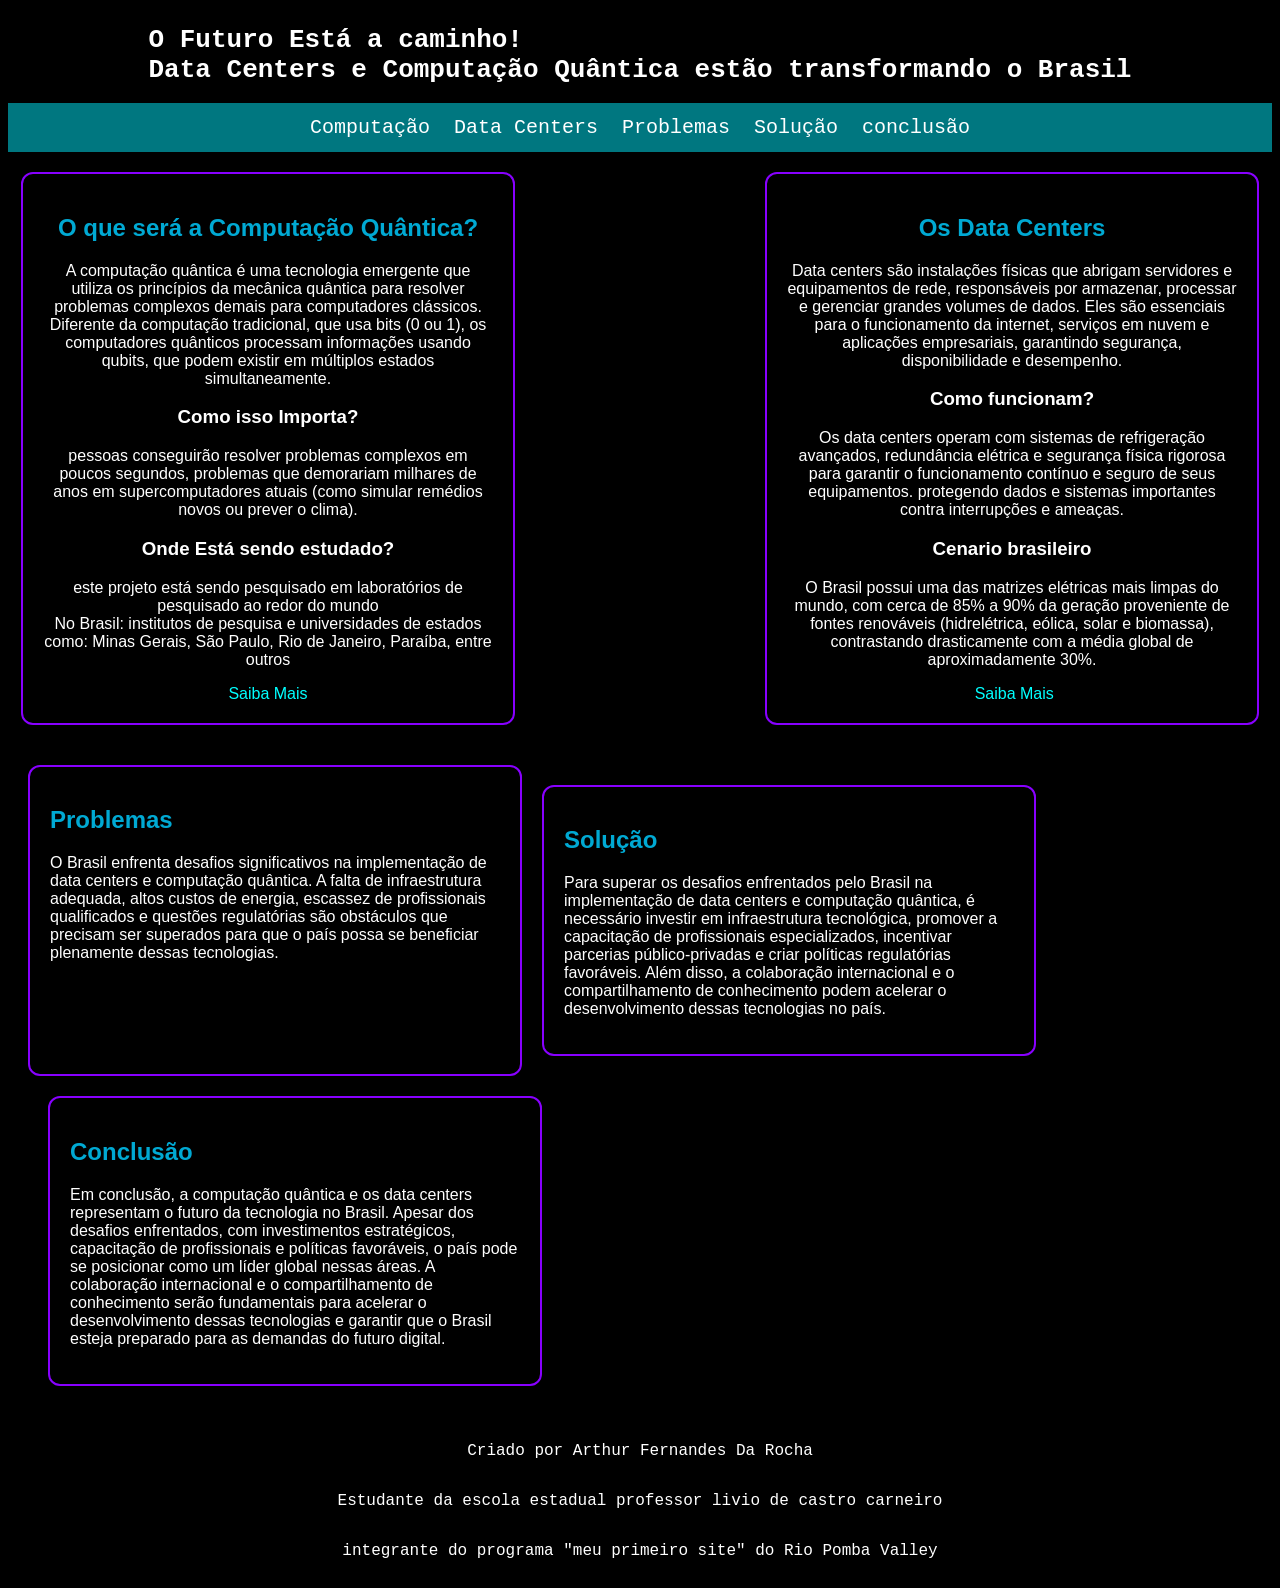
<file: index.html>
<!DOCTYPE html>
<html lang="pt-br">

<head>
    <meta charset="UTF-8">
    <meta name="viewport" content="width=device-width, initial-scale=1.0">
    <title>ODS-9 Arthur Fernandes Da Rocha</title>
    <link rel="stylesheet" href="style.css">

</head>

<body>
    <header>
        <h1>O Futuro Está a caminho!<br>Data Centers e Computação Quântica estão transformando o Brasil</h1>

    </header>

    <div class="container">
        <nav>
            <ul>
                <li><a href="#computaçãoquantica">Computação</a></li>
                <li><a href="#datacenters">Data Centers</a></li>
                <li><a href="#problemas">Problemas</a></li>
                <li><a href="#solução">Solução</a></li>
                <li><a href="#conclusão">conclusão</a></li>

            </ul>
        </nav>
    </div>

    <main>
        <section id="computaçãoquantica">
            <div class="computaçãoquantica">
                <h2>O que será a Computação Quântica?</h2>
                <p>A computação quântica é uma tecnologia emergente que utiliza os princípios da mecânica quântica para
                    resolver problemas complexos demais para computadores clássicos. Diferente da computação
                    tradicional, que usa bits (0 ou 1), os computadores quânticos processam informações usando qubits,
                    que podem existir em múltiplos estados simultaneamente.</p>
                <h3>Como isso Importa?</h3>
                <p>pessoas conseguirão resolver problemas complexos em poucos segundos, problemas que demorariam
                    milhares de anos em supercomputadores atuais (como simular remédios novos ou prever o clima).</p>
                <h3>Onde Está sendo estudado?</h3>
                <P>este projeto está sendo pesquisado em laboratórios de pesquisado ao redor do mundo<br>No Brasil:
                    institutos de pesquisa e universidades de estados como: Minas Gerais, São Paulo, Rio de Janeiro,
                    Paraíba, entre outros </P>
                    
                <a href="https://www.ibm.com/br-pt/think/topics/quantum-computing" target="_blank">Saiba Mais</a>
            </div>

        </section>

        <section id="datacenters">
            <div class="datacenters">
                <h2>Os Data Centers</h2>
                <p>Data centers são instalações físicas que abrigam servidores e equipamentos de rede, responsáveis por
                    armazenar, processar e gerenciar grandes volumes de dados. Eles são essenciais para o funcionamento
                    da internet, serviços em nuvem e aplicações empresariais, garantindo segurança, disponibilidade e
                    desempenho.</p>
                <h3>Como funcionam?</h3>
                <p>Os data centers operam com sistemas de refrigeração avançados, redundância elétrica e segurança
                    física rigorosa para garantir o funcionamento contínuo e seguro de seus equipamentos. protegendo dados e sistemas importantes contra interrupções e ameaças.</p>
                    <h3>Cenario brasileiro</h3>
                    <p>O Brasil possui uma das matrizes elétricas mais limpas do mundo, com cerca de 85% a 90% da geração proveniente de fontes renováveis (hidrelétrica, eólica, solar e biomassa), contrastando drasticamente com a média global de aproximadamente 30%. </p>⁠
                <a href="https://tecnoblog.net/responde/o-que-e-data-center/" target="_blank">Saiba Mais</a>

            </div>
        </section>


    </main>

    <section id="problemas">
        <div class="problemas">
            <h2>Problemas</h2>
            <p>O Brasil enfrenta desafios significativos na implementação de data centers e computação quântica. A
                falta de infraestrutura adequada, altos custos de energia, escassez de profissionais qualificados e
                questões regulatórias são obstáculos que precisam ser superados para que o país possa se beneficiar
                plenamente dessas tecnologias.</p>
        </div>

        <section id="solução">
            <div class="solução">
                <h2>Solução</h2>
                <p>Para superar os desafios enfrentados pelo Brasil na implementação de data centers e computação
                    quântica, é necessário investir em infraestrutura tecnológica, promover a capacitação de
                    profissionais
                    especializados, incentivar parcerias público-privadas e criar políticas regulatórias favoráveis.
                    Além
                    disso, a colaboração internacional e o compartilhamento de conhecimento podem acelerar o
                    desenvolvimento
                    dessas tecnologias no país.</p>
            </div>
        </section>

        <section id="conclusão">
            <div class="conclusão">
                <h2>Conclusão</h2>
                <p>Em conclusão, a computação quântica e os data centers representam o futuro da tecnologia no Brasil.
                    Apesar dos desafios enfrentados, com investimentos estratégicos, capacitação de profissionais e
                    políticas favoráveis, o país pode se posicionar como um líder global nessas áreas. A colaboração
                    internacional e o compartilhamento de conhecimento serão fundamentais para acelerar o
                    desenvolvimento
                    dessas tecnologias e garantir que o Brasil esteja preparado para as demandas do futuro digital.</p>
            </div>
        </section>

    </section>

    <footer>
        <p>Criado por Arthur Fernandes Da Rocha</p>  <p>Estudante da escola estadual professor livio de castro carneiro</p> <p>integrante do programa "meu primeiro site" do Rio Pomba Valley</p>
    </footer>



</body>

</html>
</file>
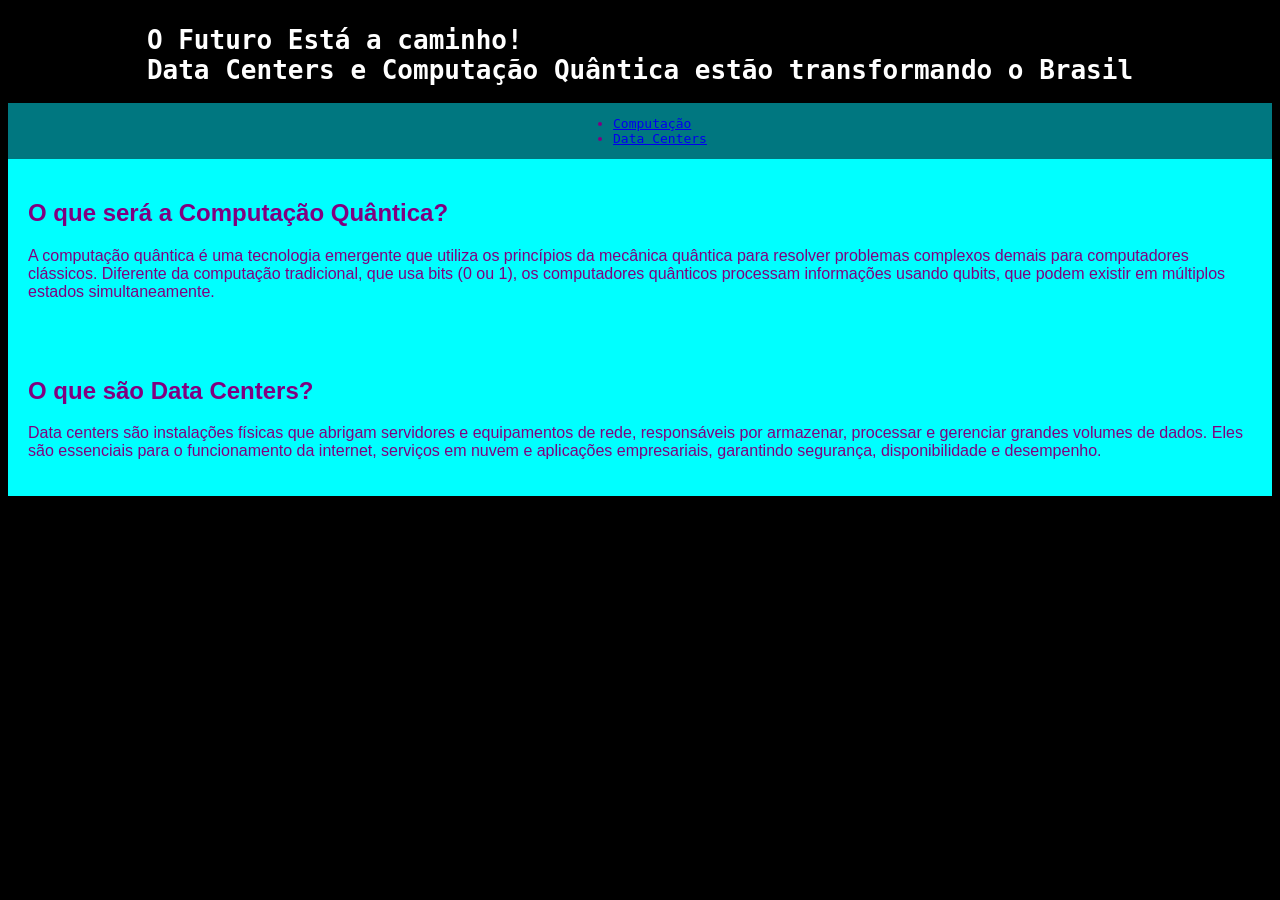
<file: Meu Primeiro Site ODS-9/index.html>
<!DOCTYPE html>
<html lang="pt-br">

<head>
    <meta charset="UTF-8">
    <meta name="viewport" content="width=device-width, initial-scale=1.0">
    <title>ODS-9 Arthur Fernandes Da Rocha</title>
    <link rel="stylesheet" href="style.css">

</head>

<body>
    <header>
        <h1>O Futuro Está a caminho!<br>Data Centers e Computação Quântica estão transformando o Brasil</h1>

    </header>

    <div class="container">
        <nav>
            <ul>
                <li><a href="#computação?">Computação</a></li>
                <li><a href="#datacenters">Data Centers</a></li>
            </ul>
        </nav>
    </div>

    <main>
        <section id="computaçãoquantica">
            <div class="computaçãoquantica">
                <h2>O que será a Computação Quântica?</h2>
                <p>A computação quântica é uma tecnologia emergente que utiliza os princípios da mecânica quântica para
                    resolver problemas complexos demais para computadores clássicos. Diferente da computação
                    tradicional, que usa bits (0 ou 1), os computadores quânticos processam informações usando qubits,
                    que podem existir em múltiplos estados simultaneamente.</p>
        </section>

        <section id="datacenters">
            <div class="datacenters">
                <h2>O que são Data Centers?</h2>
                <p>Data centers são instalações físicas que abrigam servidores e equipamentos de rede, responsáveis por
                    armazenar, processar e gerenciar grandes volumes de dados. Eles são essenciais para o funcionamento
                    da internet, serviços em nuvem e aplicações empresariais, garantindo segurança, disponibilidade e
                    desempenho.</p>
            </div>
        </section>
    </main>

</body>

</html>
</file>
<file: style.css>
body {
    background-color: black;
    font-family: monospace;
    color: rgb(255, 255, 255);
    flex-wrap: wrap;
}

header {
    color: rgb(255, 255, 255);
    display: flex;
    justify-content: center;
    flex-wrap: wrap;
    background-image: url(https://png.pngtree.com/background/20250202/original/pngtree-abstract-blue-technology-background-picture-image_16007720.jpg);
    background-size: cover;
    background-position: center;
}

.container {
    background-color: rgba(0, 238, 255, 0.5);
    display: flex;
    justify-content: center;
    align-items: center;
}

nav ul {
    list-style: none;
    display: flex;
    gap: 24px;
    padding: 0;
}

nav a {
    color: white;
    text-decoration: none;
    font-size: 20px;

}

nav a:hover {
    color: rgb(136, 0, 255);
}

#computaçãoquantica,
#datacenters {
    text-align: center;
    padding: 0;
    border-radius: 50px;

}

h2 {
    color: rgb(0, 169, 211)
}

h3 {
    color: rgb(255, 255, 255);
}

main {
    display: flex;
    justify-content: center;
    gap: 250px;
    padding: 20px;
}

.computaçãoquantica {
    width: 450px;
    background-image: url(https://imgs.search.brave.com/TVyVSgZEiYJD5-zSdM9zQ58CWdfimb0BCY2b140eHqc/rs:fit:500:0:1:0/g:ce/aHR0cHM6Ly9tZWRp/YS5pc3RvY2twaG90/by5jb20vaWQvMTE4/NjkwMjQ2OS9wdC9m/b3RvL3F1YW50dW0t/Y29tcHV0aW5nLWNv/bmNlcHQtYWJzdHJh/Y3QtZ2xvd2luZy1l/bGVjdHJvbmljLWNp/cmN1aXQuanBnP3M9/NjEyeDYxMiZ3PTAm/az0yMCZjPV9ucUNa/bHFzOVpSZWFiU2hx/NnVoTG5vY2ZwWk52/VzVTNTUwYWE4M29J/cW89);
    background-size: cover;
    background-position: center;
    padding: 20px;
    border-radius: 12px;
    border: 2px solid rgb(136, 0, 255);


}

.computaçãoquantica a {
    color: cyan;
    text-decoration: none;
    background-color: black;
    padding: 10px 20px;
    transition: 0.3s;

}

.computaçãoquantica a:hover {
    color: rgb(136, 0, 255);
    background-color: white;
}

.datacenters {
    width: 450px;
    background-image: url(https://imgs.search.brave.com/7peIVxjYFv4jA--cAVbAmFfRZnLwszK9z06gTM-foPo/rs:fit:500:0:1:0/g:ce/aHR0cHM6Ly9wbHVz/LnVuc3BsYXNoLmNv/bS9wcmVtaXVtX3Bo/b3RvLTE3NDAzNjMy/Njg1MzktY2Q5MDkz/YzNiNWQxP2ZtPWpw/ZyZxPTYwJnc9MzAw/MCZhdXRvPWZvcm1h/dCZmaXQ9Y3JvcCZp/eGxpYj1yYi00LjEu/MCZpeGlkPU5Id3hN/akEzZkRBPQ);
    background-size: cover;
    background-position: center;
    padding: 20px;
    border-radius: 12px;
    border: 2px solid rgb(136, 0, 255);

}

.datacenters a {
    color: cyan;
    text-decoration: none;
    background-color: black;
    padding: 10px 20px;
    transition: 0.3s;

}

.datacenters a:hover {
    color: rgb(136, 0, 255);
    background-color: white
}


.problemas {
    width: 450px;
    background-image: url(https://imgs.search.brave.com/5gCpsxGcp1xb8FiQG1W74PuWrt_TSeXxrvUt7naFJwg/rs:fit:860:0:0:0/g:ce/aHR0cHM6Ly9zdGF0/aWMudmVjdGVlenku/Y29tL3N5c3RlbS9y/ZXNvdXJjZXMvdGh1/bWJuYWlscy8wNjYv/MDA4LzQ4OS9zbWFs/bC9hLXRlY2huaWNp/YW4td29ya2luZy1v/bi1hLXNlcnZlci1y/YWNrLWluLWEtZGF0/YS1jZW50ZXItcGhv/dG8uanBlZw);
    background-size: cover;
    background-position: center;
    padding: 20px;
    border-radius: 12px;
    border: 2px solid rgb(136, 0, 255);

}

.solução {
    width: 450px;
    background-image: url(https://imgs.search.brave.com/Z_g0equZerzBGfc1hPmDzmFWVzipqMAIz5u5jPl7l_8/rs:fit:500:0:1:0/g:ce/aHR0cHM6Ly9pbWcu/ZnJlZXBpay5jb20v/Zm90b3MtcHJlbWl1/bS9pbm92YWNhby10/ZWNub2xvZ2ljYS1l/LWNvbmNlaXRvLWZ1/dHVyb183MDAyNDgt/NzI1My5qcGc_c2Vt/dD1haXNfaHlicmlk/Jnc9NzQwJnE9ODA);
    background-size: cover;
    background-position: center;
    padding: 20px;
    border-radius: 12px;
    border: 2px solid rgb(136, 0, 255);

}

.conclusão {
    width: 450px;
    background-image: url(https://imgs.search.brave.com/DI6rW6p3mKA_Ramvy1fVDCik-N6WhZKJTC4mnwh3UjQ/rs:fit:860:0:0:0/g:ce/aHR0cHM6Ly9zdGF0/aWMudmVjdGVlenku/Y29tL3RpL2ZvdG9z/LWdyYXRpcy90Mi83/Nzg5OTU0My1zb3Jy/aWRlbnRlLW1hc2N1/bGluby1wcm9ncmFt/YWRvci1hcGVydGEt/cHVuaG8tZGVudHJv/LXN1Y2Vzc28tZGVw/b2lzLWRlLXJlY2Vi/ZW5kby1hY2Vzc28t/Y29uY2VkaWRvLW5v/dGlmaWNhY2FvLWVt/LWRpc3Bvc2l0aXZv/LWFsZWdyZS1kZXNl/bnZvbHZlZG9yLXNl/bnRhLWFzLWVzY3Jp/dmFuaW5oYS1jb20t/Y29tcHV0YWRvci1w/b3J0YXRpbC1hLWNv/bWVtb3Jhci1iZW0t/c3VjZWRpZG8tZGln/aXRhbC10YXJlZmEt/Y29uY2x1c2FvLWZv/dG8uanBn);
    background-size: cover;
    background-position: center;
    padding: 20px;
    border-radius: 12px;
    border: 2px solid rgb(136, 0, 255);

}

p {
    font-size: 16px;
}

section {
    font-family: Oswald, sans-serif;
    padding: 20px;
    flex-wrap: wrap;
    display: flex;
 
}

footer {
    background-image: url(https://imgs.search.brave.com/-7F7-DbJLDOKfRDaN0oWQ2BBAoO4s-Iv4wDXe8QRom8/rs:fit:500:0:1:0/g:ce/aHR0cHM6Ly90My5m/dGNkbi5uZXQvanBn/LzAzLzAwLzI1Lzcw/LzM2MF9GXzMwMDI1/NzA3OF9qT0syTDNs/SXZubEhNb1dyS0FX/dEU3RkJhNFdJNWpU/Zi5qcGc);
    background-size: cover;
    background-position: center;
    display: flex;
    justify-content:center;
    align-items: center;
    flex-direction: column;
    color:rgb(255, 255, 255);

}
</file>
<file: Meu Primeiro Site ODS-9/style.css>
body {
    background-color: black;
    font-family: monospace;
    color: purple;
}

header {
    color: rgb(255, 255, 255);
    display: flex;
    justify-content: center;
    flex-wrap: wrap;
    background-image: url(https://png.pngtree.com/background/20250202/original/pngtree-abstract-blue-technology-background-picture-image_16007720.jpg);
    background-size: cover;
    background-position: center;
}

.container {
background-color: rgba(0, 238, 255, 0.5);
display: flex;
justify-content: center;
align-items: center;

}



section {
    background-color: cyan;
    font-family: Oswald, sans-serif;
    padding: 20px;
    
}

.computaçãoquantica, .datacenters {
border-color: rgb(174, 0, 255);
}
</file>
